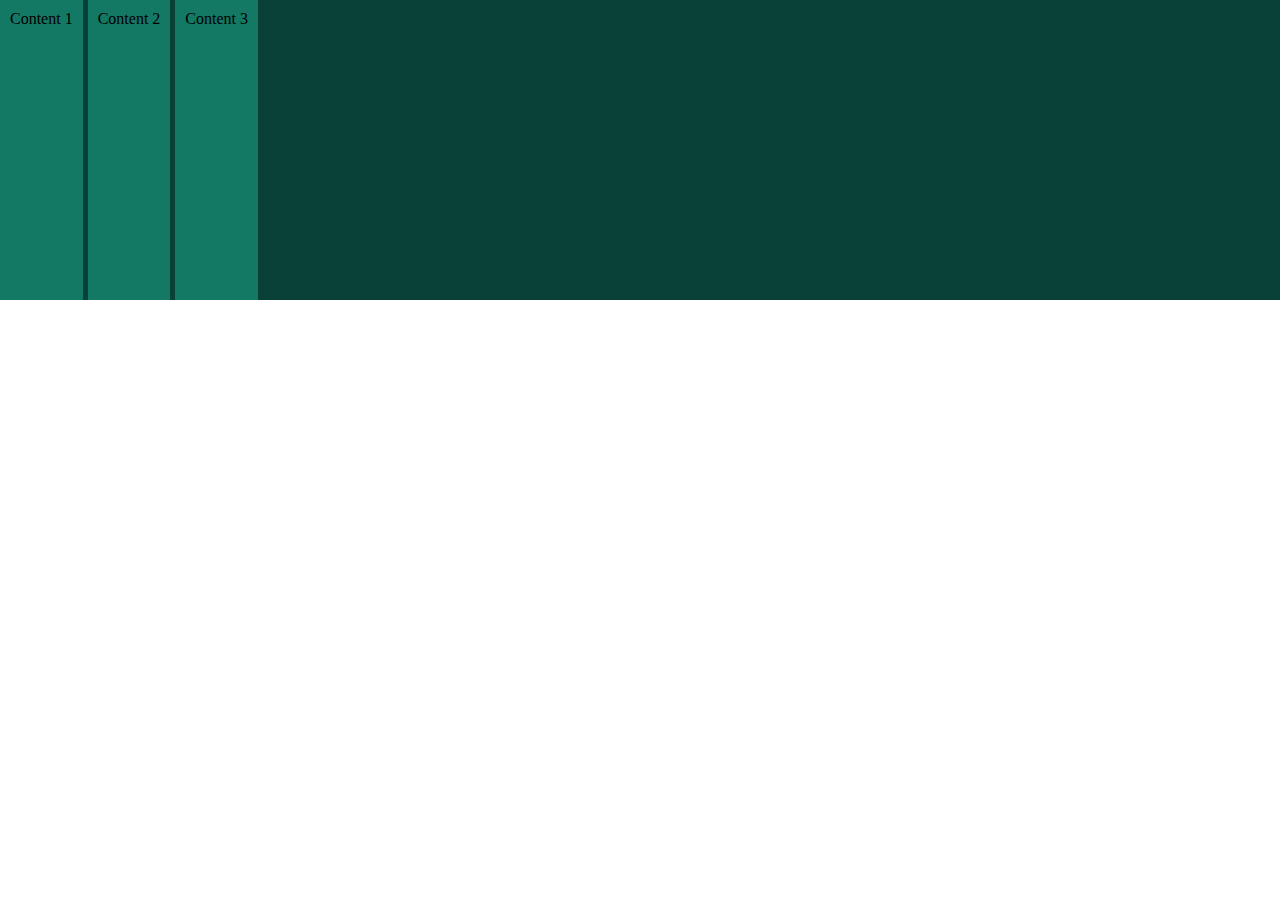
<file: index-bai2.html>
<!DOCTYPE html>
<html lang="en">
  <head>
    <meta charset="UTF-8" />
    <meta name="viewport" content="width=device-width, initial-scale=1.0" />
    <title>Document</title>
    <style>
      @import url("https://fonts.googleapis.com/css2?family=Chakra+Petch:ital,wght@0,300;0,400;0,500;0,600;0,700;1,300;1,400;1,500;1,600;1,700&family=Montserrat:ital,wght@0,100..900;1,100..900&display=swap");
    </style>

    <!-- <link rel="stylesheet" href="style.css" /> -->
    <style>
      body {
        margin: 0;
      }
      .button {
        font-family: "Montserrat", sans-serif;
        font-weight: 500;
        border-radius: 7px;
        padding: 11px 15px;
        cursor: pointer;
        transition: all 0.5s ease-in-out;
        /* margin: 0px 10px; */
      }
      .button-1:hover {
        background-color: #7731d8;
      }
      .button-1:active {
        background-color: #612dae;
      }
      .button-1 {
        border: 0px;
        background-color: #8b3eff;
        color: #ffffff;
        position: relative;
        z-index: 1;
      }
      .button-2 {
        border: 1px solid #d6dade;
        background-color: #ffffff;
        color: #000000;
        position: absolute;
        right: -10px;
        top: 10px;
        z-index: 2;
      }
      .button-2:hover {
        background-color: #f2f3f5;
      }
      .button-2:active {
        background-color: #e2e4e7;
      }
      h1 {
        color: yellow;
      }
      .the-tieu-de {
        color: red;
      }
      #the-1 {
        color: blue;
      }
      .layout-test {
        position: relative;
        background-color: rgb(103, 20, 20);
        width: fit-content;
      }
      .layout {
        display: flex;
        width: 100%;
        height: 300px;
        background-color: #094136;
        /* justify-content: flex-end; */
        flex-direction: row;
        gap: 5px;
        /* flex-direction: column; */
        /* justify-content: space-between; */
        /* align-items: center; */
      }
      .content-block {
        padding: 10px;
        background-color: #137864;
      }
      /* .cb-1 {
        width: 100px;
      }
      .cb-2 {
        width: 30px;
      }
      .cb-3 {
        width: 80px;
      } */
    </style>
  </head>
  <body>
    <div class="layout">
      <div class="content-block cb-1">Content 1</div>
      <div class="content-block cb-2">Content 2</div>
      <div class="content-block cb-3">Content 3</div>
    </div>
    <!-- <div class="layout-test">
      <button class="button button-1">Start designing</button>
      <button class="button button-2">Log in</button>
    </div>
    <h1 class="the-tieu-de" id="the-1" style="color: green">Hello</h1>
    <h1 id="the-1">Hello</h1>
    <div>Hello</div> -->
  </body>
</html>
</file>
<file: style.css>
.the-tieu-de {
  color: red;
}
</file>
